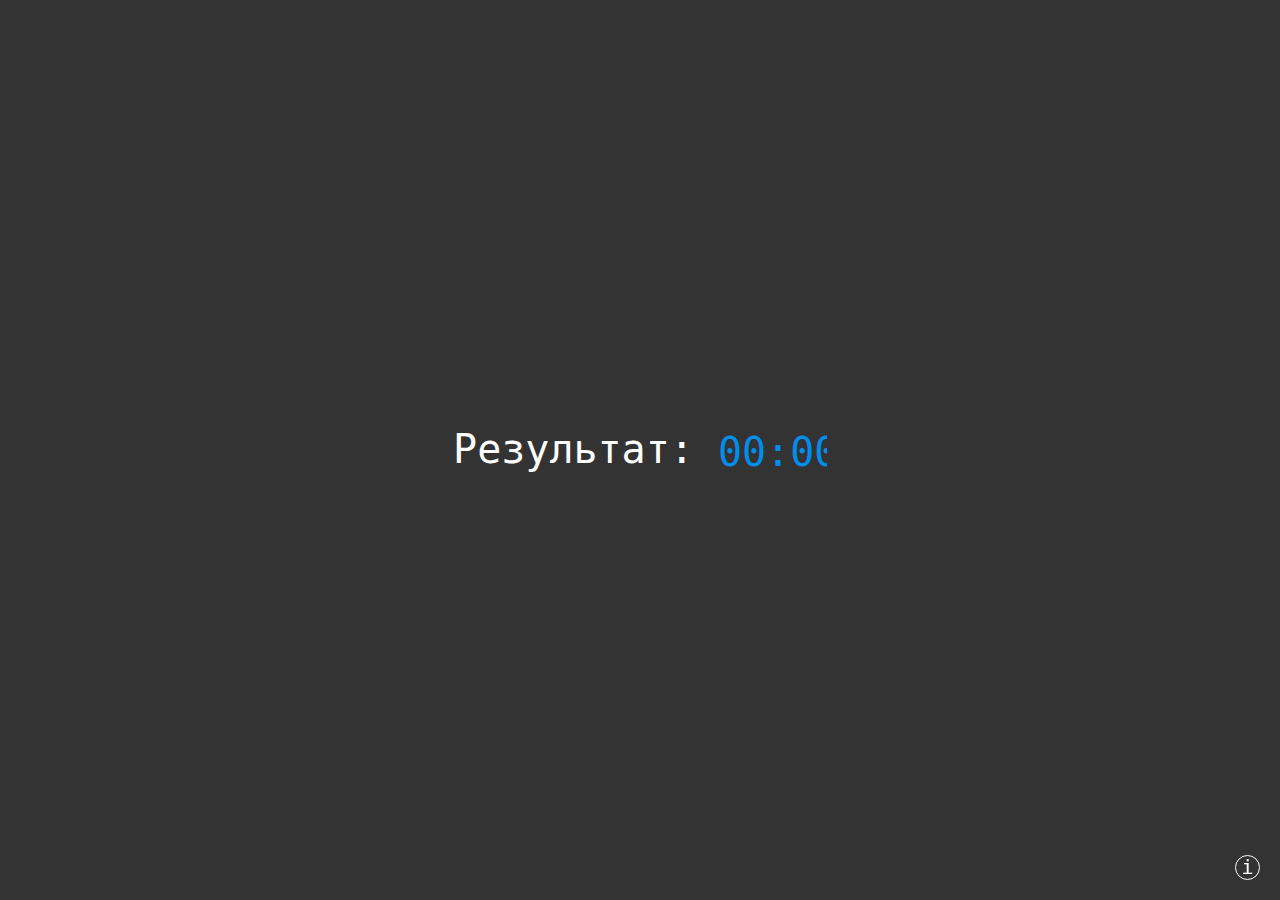
<file: html/game_index.html>
<!DOCTYPE html>
<html>
<head>
	<meta charset="UTF-8">
	<meta name="format-direction" content="telephone=no">
	<title>Игра HTML + CSS</title>
	<link rel="stylesheet" href="../css/game_style.css">
	<link rel="shortcut icon" href="https://image.flaticon.com/icons/png/512/808/808439.png" type="image/png">
	<meta name="viewport" content="width=device-width">
</head>
<body>
	<div class="wpapper">
		<div class="game">
			<div class="game__body">
				<div class="game__items">
					<div class="game__text">
						Результат: <span></span>
					</div>
				</div>
				<div class="game__counter"></div>
			</div>
			<div class="game__win">Победа!</div>
		</div>
		<div class="info">
			<a href="#info" title="Правила игры" class="info__icon">i</a>
			<div id="info" class="info__body">
				<a href="#" class="info__close">X</a>
				<div class="info__text">
					<p>Продержись минуту, убегая мышью от квадратов</p>
					<p>Игра начнется при наведении на серое поле</p>
					<p>При выходе за пределы поля, игра начнется с начала</p>
				</div>
			</div>
		</div>
	</div>
</body>
</html>
</file>
<file: css/game_style.css>
@charset "UTF-8";
/*Обнуление*/
* {
  padding: 0;
  margin: 0;
  border: 0;
}

*, *:before, *:after {
  box-sizing: border-box;
}

:focus, :active {
  outline: none;
}

a:focus, a:active {
  outline: none;
}

nav, footer, header, aside {
  display: block;
}

html, body {
  height: 100%;
  width: 100%;
  font-size: 100%;
  line-height: 1;
  font-size: 14px;
  -ms-text-size-adjust: 100%;
  -moz-text-size-adjust: 100%;
  -webkit-text-size-adjust: 100%;
}

input, button, textarea {
  font-family: inherit;
}

input::-ms-clear {
  display: none;
}

button {
  cursor: pointer;
}

button::-moz-focus-inner {
  padding: 0;
  border: 0;
}

a, a:visited {
  text-decoration: none;
}

a:hover {
  text-decoration: none;
}

ul li {
  list-style: none;
}

img {
  vertical-align: top;
}

h1, h2, h3, h4, h5, h6 {
  font-size: inherit;
  font-weight: 400;
}

/*--------------------*/
html, body {
  height: 100%;
  background-color: #333;
  font-family: consolas, monospace;
  color: #fff;
  font-size: 16px;
}

a {
  text-decoration: none;
}

.wpapper {
  min-height: 100%;
  position: relative;
  overflow: hidden;
}

.game {
  position: fixed;
  width: 100%;
  height: 100%;
  top: 0;
  left: 0;
  cursor: url("../../img/ceiti_logo.png") 24 24, auto;
}
.game:hover .game__win {
  animation: win 60s steps(1) forwards;
}
.game:hover .game__counter:after {
  animation: timer_1 60s steps(60) forwards;
}
.game:hover .game__text span:after {
  animation: timer_2 60s steps(60) forwards;
}
.game__body:hover .game__counter:after, .game__body:hover .game__text span:after {
  animation-play-state: paused;
}
.game__body, .game__items {
  position: absolute;
  width: 100%;
  height: 100%;
  top: 0;
  left: 0;
  pointer-events: none;
}
.game__body:before, .game__body:after, .game__items:before, .game__items:after {
  content: "";
  pointer-events: all;
  width: 33.333vw;
  height: 33.333vh;
  position: absolute;
  top: 0;
  left: 0;
  z-index: 1;
  display: inline-block;
}
.game__body:before {
  background-color: yellow;
  animation: fly_1 3s infinite;
}
.game__body:after {
  background-color: blue;
  animation: fly_2 7s infinite;
}
.game__items:before {
  background-color: green;
  animation: fly_3 5s infinite;
}
.game__items:after {
  background-color: red;
  animation: fly_4 11s infinite;
}
@keyframes fly_1 {
  25% {
    transform: translate(66.667vw, 0vh);
  }
  50% {
    transform: translate(66.667vw, 66.667vh);
  }
  75% {
    transform: translate(0vw, 66.667vh);
  }
  0%, 100% {
    transform: translate(0px, 0px);
  }
}
@keyframes fly_2 {
  25% {
    transform: translate(0vw, 66.667vh);
  }
  50% {
    transform: translate(66.667vw, 0vh);
  }
  75% {
    transform: translate(66.667vw, 66.667vh);
  }
  0%, 100% {
    transform: translate(0px, 0px);
  }
}
@keyframes fly_3 {
  25% {
    transform: translate(66.667vw, 0vh);
  }
  50% {
    transform: translate(0vw, 66.667vh);
  }
  75% {
    transform: translate(66.667vw, 66.667vh);
  }
  0%, 100% {
    transform: translate(0px, 0px);
  }
}
@keyframes fly_4 {
  25% {
    transform: translate(66.667vw, 0vh);
  }
  50% {
    transform: translate(0vw, 66.667vh);
  }
  75% {
    transform: translate(66.667vw, 66.667vh);
  }
  0%, 100% {
    transform: translate(0px, 0px);
  }
}
@keyframes win {
  100% {
    visibility: visible;
  }
}
@keyframes timer_1 {
  0% {
    text-indent: -300ch;
  }
  50% {
    color: yellow;
  }
  100% {
    color: red;
    text-indent: 0ch;
  }
}
@keyframes timer_2 {
  0% {
    text-indent: 0ch;
  }
  50% {
    color: yellow;
  }
  100% {
    color: red;
    text-indent: -300ch;
  }
}
.game__body:hover:before, .game__body:hover:after, .game__body:hover .game__items:before, .game__body:hover .game__items:after {
  display: none;
}
.game__body:hover .game__items {
  position: fixed;
  width: 100%;
  height: 100%;
  z-index: 20;
  background-color: #333;
  display: flex;
  justify-content: center;
  align-items: center;
  text-align: center;
  pointer-events: all;
}
.game__body:hover .game__text {
  visibility: visible;
}
.game__text {
  font-size: 40px;
  visibility: hidden;
}
.game__text span {
  font-size: 40px;
  width: 109px;
  display: inline-block;
  vertical-align: middle;
  overflow: hidden;
  color: #008eed;
}
.game__text span:after {
  display: block;
  content: "00:0000:0100:0200:0300:0400:0500:0600:0700:0800:0900:1000:1100:1200:1300:1400:1500:1600:1700:1800:1900:2000:2100:2200:2300:2400:2500:2600:2700:2800:2900:3000:3100:3200:3300:3400:3500:3600:3700:3800:3900:4000:4100:4200:4300:4400:4500:4600:4700:4800:4900:5000:5100:5200:5300:5400:5500:5600:5700:5800:5901:00";
}
.game__counter {
  position: absolute;
  bottom: 20px;
  left: 20px;
  width: 70px;
  font-size: 26px;
  overflow: hidden;
  white-space: nowrap;
}
.game__counter:after {
  display: block;
  content: "00:0000:0100:0200:0300:0400:0500:0600:0700:0800:0900:1000:1100:1200:1300:1400:1500:1600:1700:1800:1900:2000:2100:2200:2300:2400:2500:2600:2700:2800:2900:3000:3100:3200:3300:3400:3500:3600:3700:3800:3900:4000:4100:4200:4300:4400:4500:4600:4700:4800:4900:5000:5100:5200:5300:5400:5500:5600:5700:5800:5901:00";
}
.game__win {
  position: fixed;
  width: 100%;
  height: 100%;
  top: 0;
  left: 0;
  z-index: 10;
  background-color: #333;
  display: flex;
  justify-content: center;
  align-items: center;
  text-align: center;
  font-size: 40px;
  visibility: hidden;
}

.info {
  position: absolute;
  right: 20px;
  bottom: 20px;
  z-index: 50;
}
.info__icon {
  display: inline-block;
  width: 25px;
  height: 25px;
  border-radius: 50%;
  border: 1px solid #fff;
  font-size: 20px;
  color: #fff;
  text-align: center;
  line-height: 23px;
  position: relative;
  z-index: 2;
}
.info__body {
  display: none;
  position: absolute;
  bottom: 0;
  right: 0;
  background-color: #000;
  width: 250px;
  border-radius: 0 0 18px 0;
  padding: 40px 5px 35px 20px;
}
.info__body:target {
  display: block;
}
.info__close {
  position: absolute;
  top: 10px;
  right: 10px;
  font-size: 18px;
  color: #fff;
}
.info__text {
  padding: 0px 10px 0px 0px;
}
.info__text p {
  margin: 0px 0px 10px 0px;
}
.info__text p:last-child {
  margin: 0;
}
</file>
